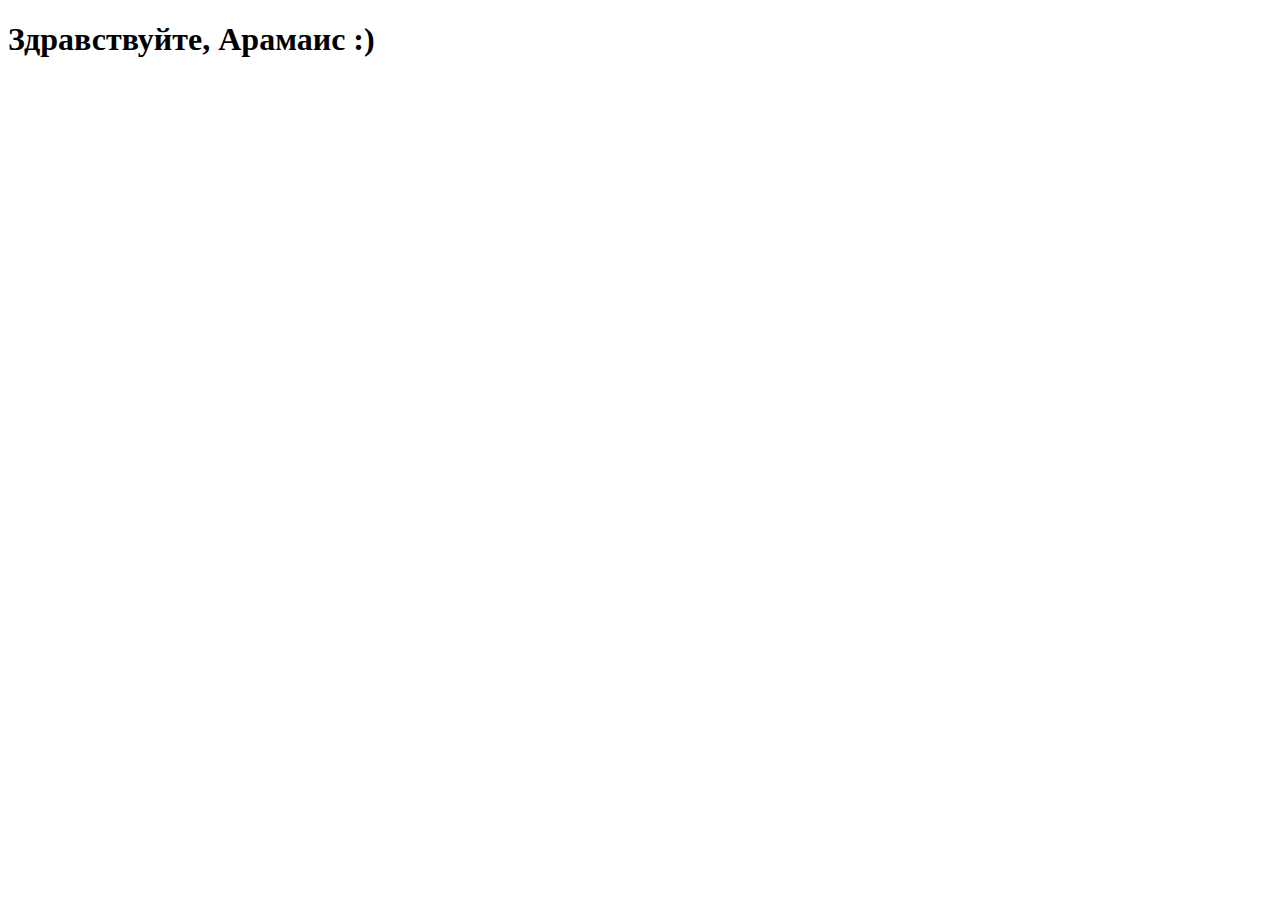
<file: Seminar_3/HomeWork/1.html>
<!DOCTYPE html>
<html lang="en">
<head>
    <meta charset="UTF-8">
    <meta http-equiv="X-UA-Compatible" content="IE=edge">
    <meta name="viewport" content="width=device-width, initial-scale=1.0">
    <title>Document</title>
    <script src ="1.js" defer></script>
</head>
<body>
    <h1>Здравствуйте, Арамаис :)</h1>
</body>
</html>
</file>
